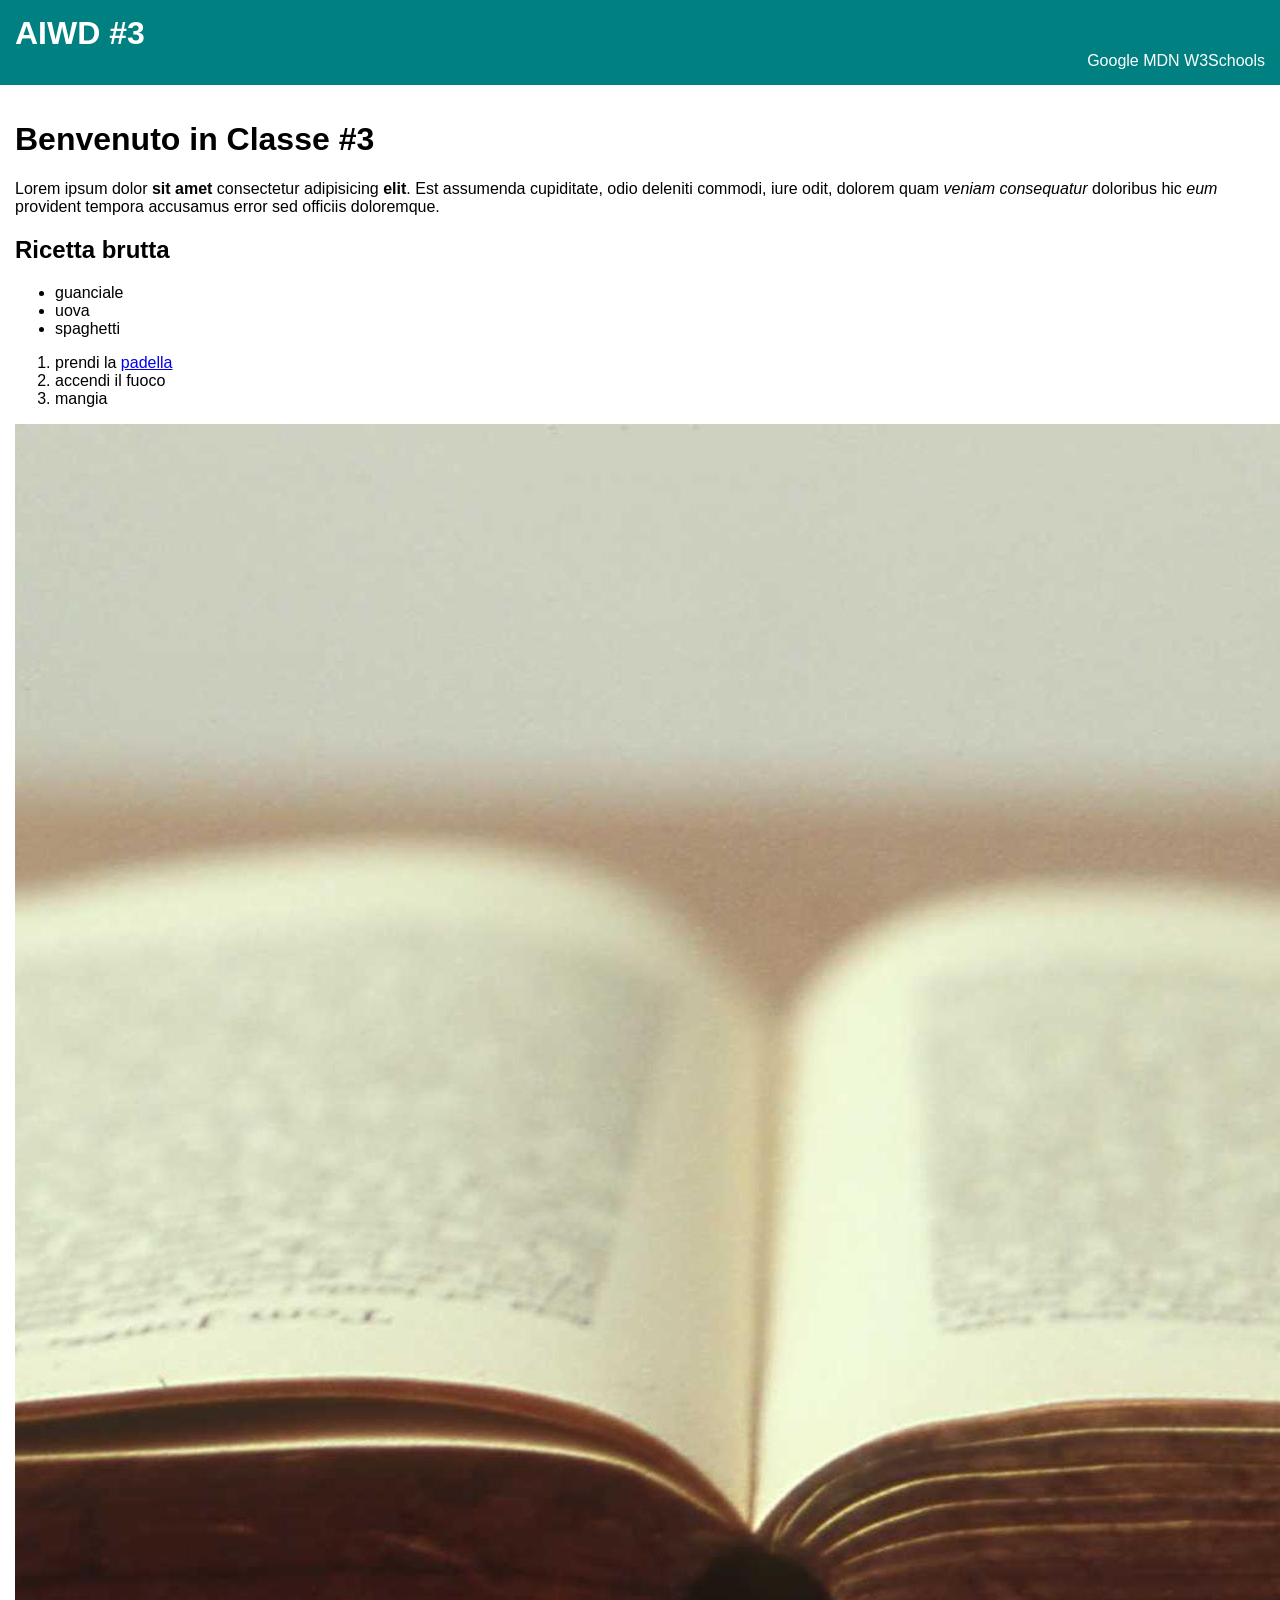
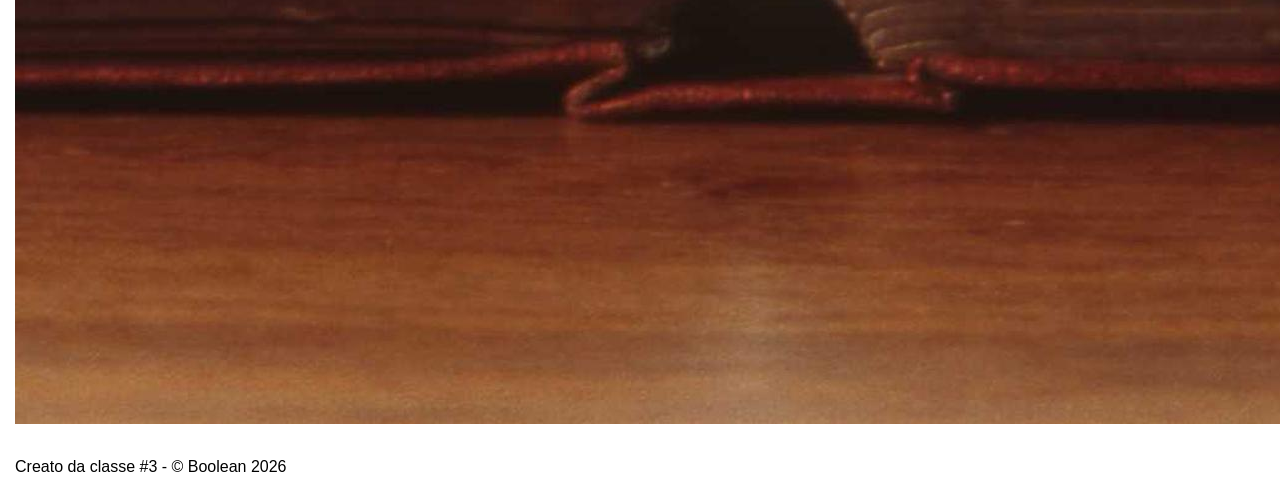
<file: index.html>
<!DOCTYPE html>
<html>

<head>
    <meta charset="UTF-8">
    <meta name="viewport" content="width=device-width, initial-scale=1.0">
    <title>Hello HTML</title>
    <link rel="stylesheet" href="./style.css">
</head>

<body>

    <header>
        <span id="logo">AIWD #3</span>
        <div id="links">
            <a class="menu-link" href="https://www.google.com">Google</a>
            <a class="menu-link" href="https://developer.mozilla.org/en-US/">MDN</a>
            <a class="menu-link" href="https://www.w3schools.com">W3Schools</a>
        </div>
    </header>

    <main>

        <h1>Benvenuto in Classe #3</h1>
        <!-- strong => grassetto semantico, b => grassetto stilistico -->
        <!-- em => corsivo semantico, i => corsivo stilistico -->
        <p>Lorem ipsum dolor <strong>sit amet</strong> consectetur adipisicing <b>elit</b>. Est assumenda cupiditate,
            odio
            deleniti commodi,
            iure odit, dolorem quam <em>veniam consequatur</em> doloribus hic <i>eum</i> provident tempora accusamus
            error sed
            officiis
            doloremque.</p>

        <section>
            <h2>Ricetta brutta</h2>

            <!-- ingredienti -->
            <ul>
                <li id="identificatore">guanciale</li>
                <li class="classe">uova</li>
                <li class="classe">spaghetti</li>
            </ul>

            <!-- preparazione -->
            <ol>
                <li>prendi la <a href="./altro.html">padella</a></li>
                <li>accendi il fuoco</li>
                <li>mangia</li>
            </ol>
        </section>

        <div>
            <img src="./img/7.jpg" />
        </div>

        <!--
        <div>div</div>
        <div>div</div>
        <div>div</div>

        <span>span</span>
        <span>span più testo</span>
        <span>span</span>
        -->

    </main>

    <footer>
        Creato da classe #3 - &copy; Boolean 2026
    </footer>

</body>

</html>
</file>
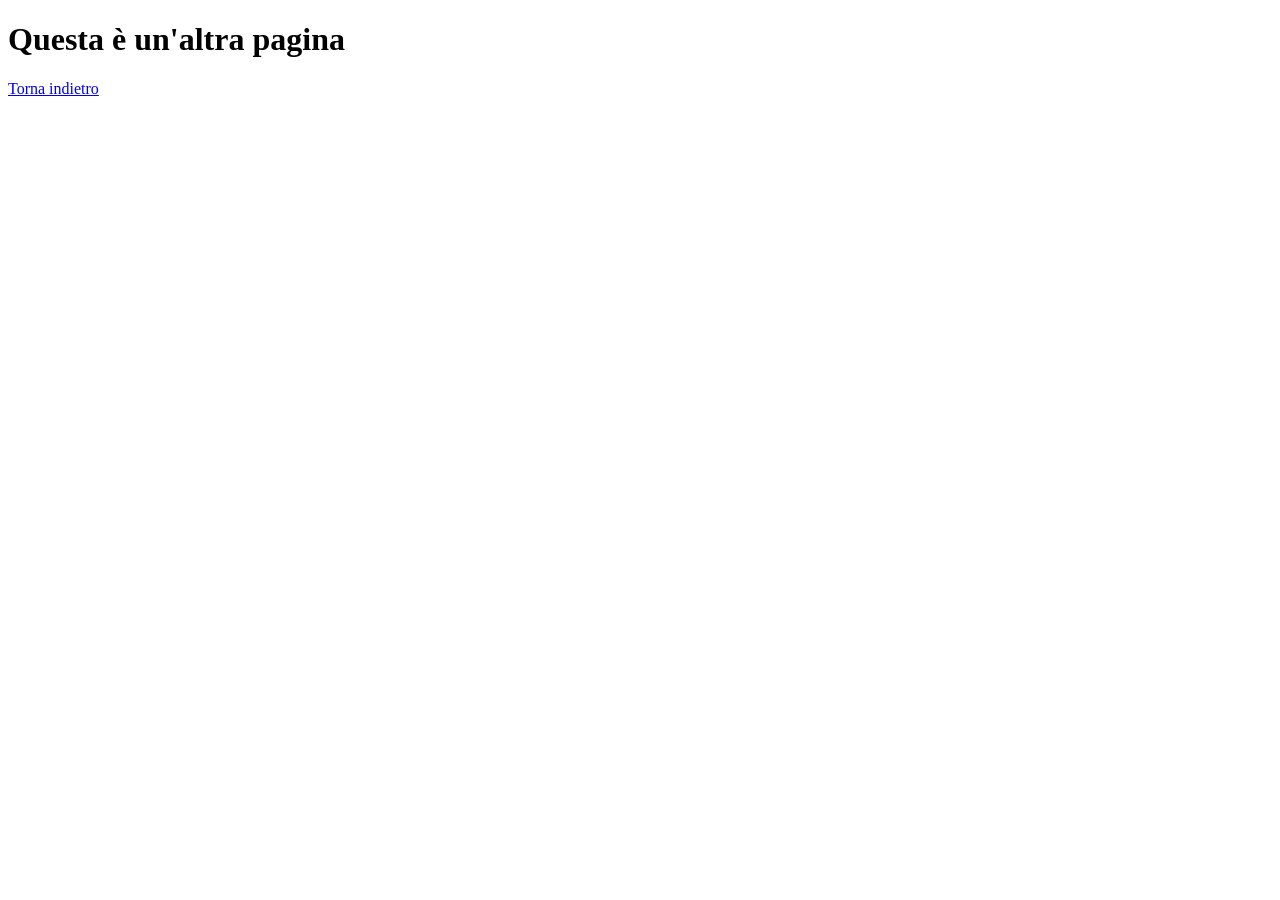
<file: altro.html>
<!DOCTYPE html>
<html lang="en">

<head>
    <meta charset="UTF-8">
    <meta name="viewport" content="width=device-width, initial-scale=1.0">
    <title>Altra Pagina</title>
</head>

<body>

    <h1>Questa è un'altra pagina</h1>
    <a href="./index.html">Torna indietro</a>

</body>

</html>
</file>
<file: style.css>
body {
    font-family: Helvetica;
    margin: 0;
}

header {
    padding: 15px;
    background-color: teal;
    color: white;
}

main {
    padding: 15px;
}

footer {
    padding: 15px;
}

#logo {
    font-size: 32px;
    font-weight: 700;
}

.menu-link {
    text-decoration: none;
    color: white;
}

#links {
    text-align: right;
}
</file>
